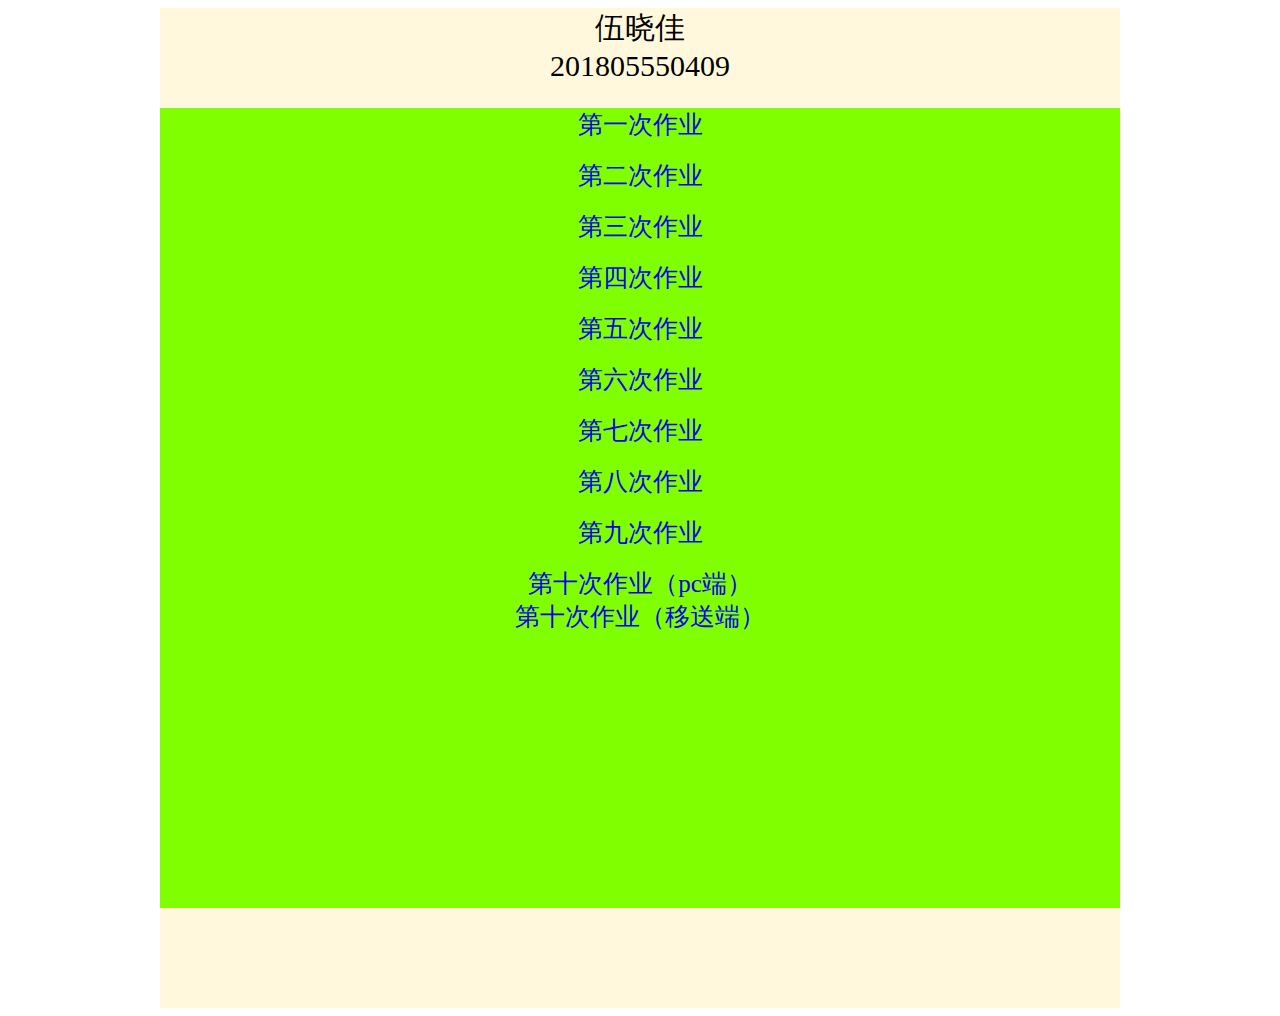
<file: index.html>
<!DOCTYPE html>
<html>

	<head>
		<meta charset="utf-8" />
		<title></title>
		<style>
			.tou {
				width: 960px;
				height: 1000px;
				margin: 0 auto;
				background-color: cornsilk;
			}
			
			.row1 {
				width: 960px;
				height: 100px;
				text-align: center;
				background-color: cornsilk;
				font-size: 30px;
			}
			
			.row2 {
				width: 960px;
				height: 800px;
				background-color: chartreuse;
				text-align: center;
			}
			a{
				text-decoration: none;
				font-size: 25px;
			}
		</style>
	</head>

	<body>
		<div class="tou">
			<div class="row1">伍晓佳<br /> 201805550409</div>
			<div class="row2">
				<a href="201805550409 伍晓佳 第一次作业/index.html" target="_blank">第一次作业</a>
				<br /><br />
				<a href="201805550409 伍晓佳 第二次作业/201805550409 伍晓佳 第二次作业.html" target="_blank">第二次作业</a>
				<br /><br />
				<a href="201805550409 伍晓佳 第三次作业/index.html" target="_blank">第三次作业</a>
				<br /><br />
				<a href="201805550409  伍晓佳  第四次作业/201805550409  伍晓佳  第四次作业/201805550409  伍晓佳  第四次作业/index.html" target="_blank">第四次作业</a>
				<br />
				<br />
				<a href="201805550409 伍晓佳 第五次作业/index.html" target="_blank">第五次作业</a>
				<br />
				<br />
				<a href="伍晓佳  201805550409 第六次作业/index.html" target="_blank">第六次作业</a>
				<br />
				<br />
				<a href="第七次作业/index.html" target="_blank">第七次作业</a>
				<br />
				<br />
				<a href="第八次作业/index.html" target="_blank">第八次作业</a>
				<br />
				<br />
				<a href="第九次作业/index.html" target="_blank">第九次作业</a>
				<br />
				<br />
				<a href="第十次作业1/index.html" target="_blank">第十次作业（pc端）</a>
				<br />
				<a href="第十次作业2/index.html" target="_blank">第十次作业（移送端）</a>
			</div>
		</div>
	</body>

</htm
</file>
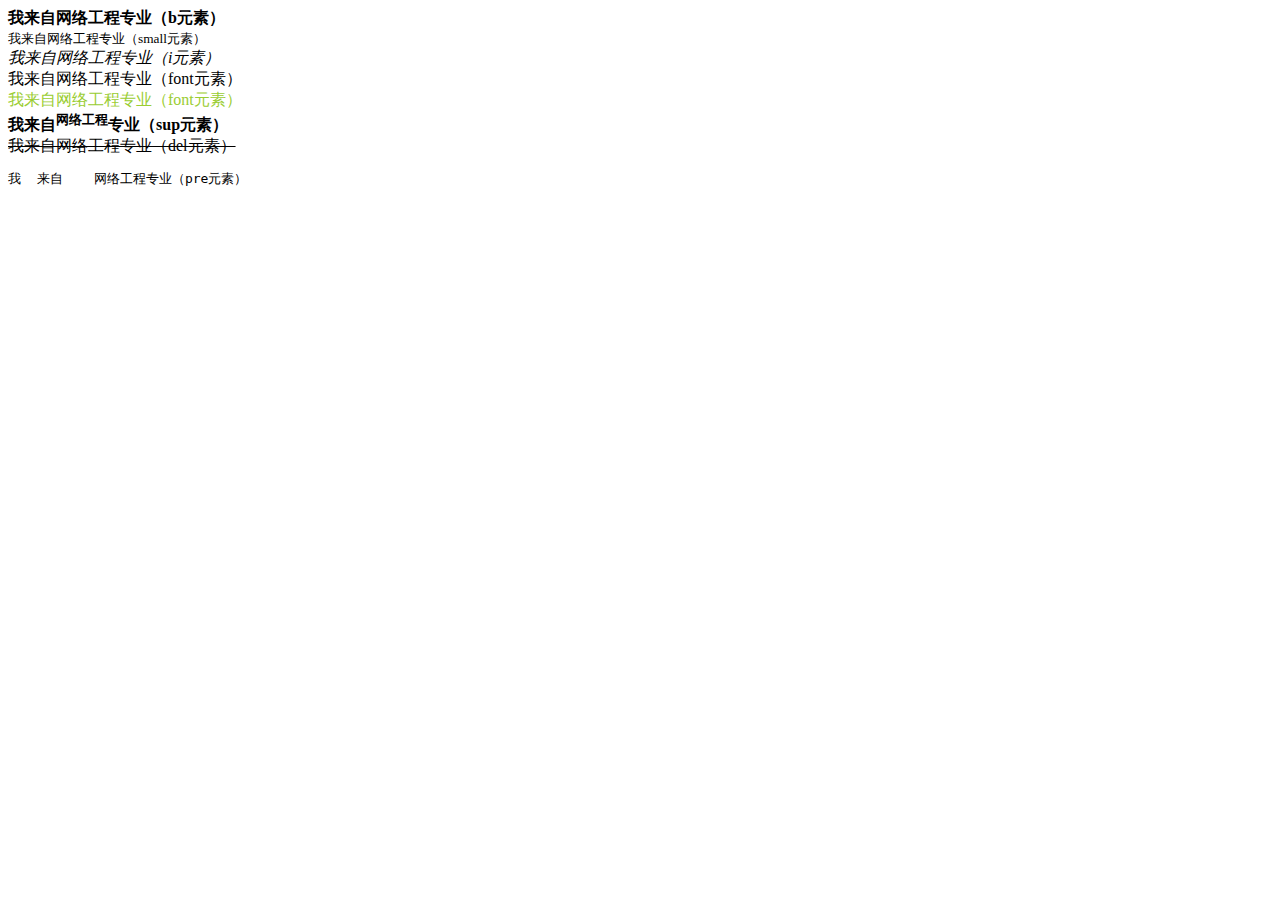
<file: 201805550409 伍晓佳 第一次作业/index.html>
<!DOCTYPE html>
<html>
	<head>
		<meta charset="utf-8" />
		<title></title>
	</head>
	<body>
		<b>我来自网络工程专业（b元素）</b>
		</br>
		<small>我来自网络工程专业（small元素）</small>
	</br>
	<i>我来自网络工程专业（i元素）</i>
</br>
    <font face="宋体">我来自网络工程专业（font元素）</font>
   </br>
   <font color="yellowgreen">我来自网络工程专业（font元素）</font>
   </br>
   <b>我来自<sup>网络工程</sup>专业（sup元素）</b>
   </br>
   <del>我来自网络工程专业（del元素）</del>
   </br>
   <pre>我  来自    网络工程专业（pre元素）</pre>
	</body>
</html>
</file>
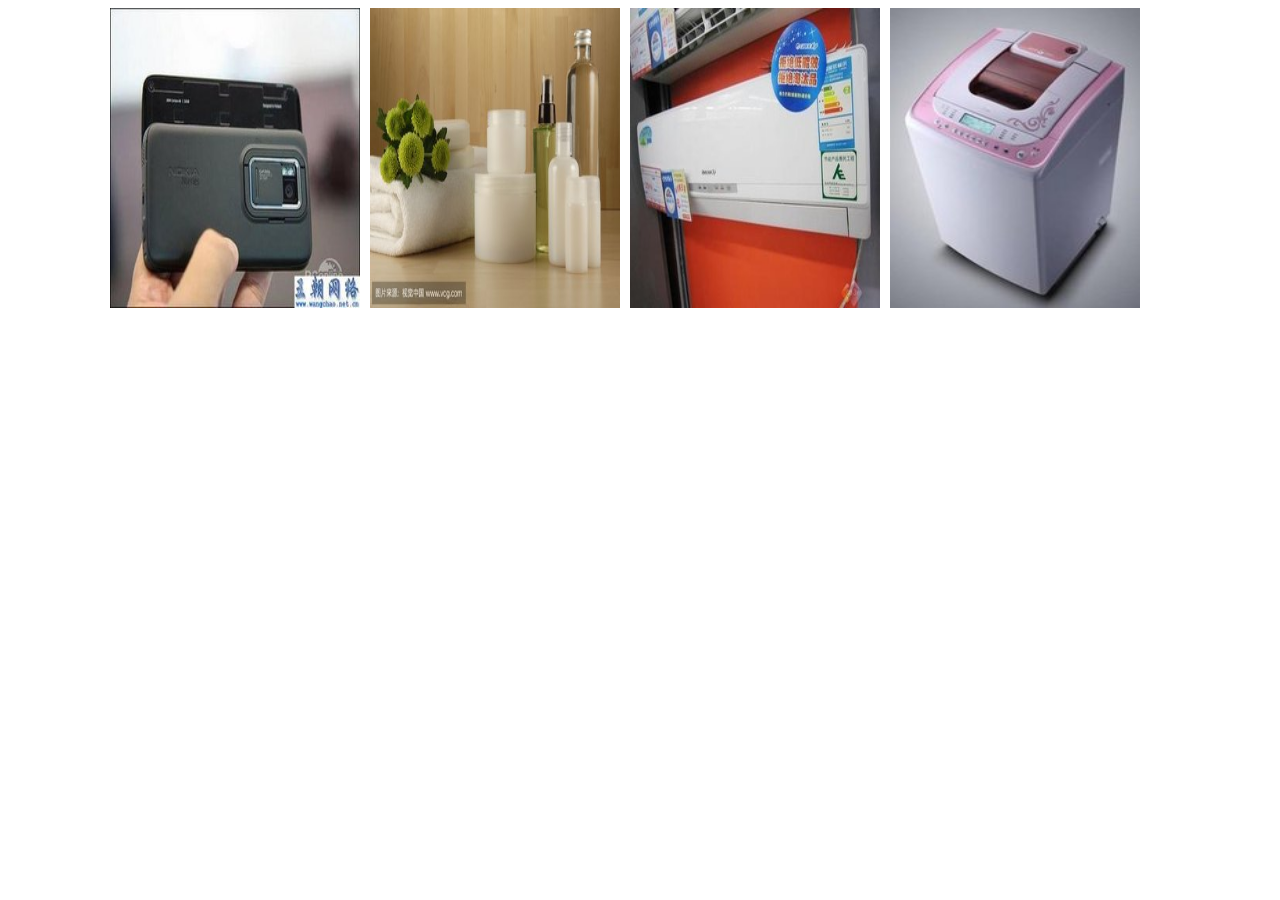
<file: 伍晓佳  201805550409 第六次作业/index.html>
<!DOCTYPE html>
<html>

	<head>
		<meta charset="utf-8" />
		<title></title>
		<style>
			.tou {
				width: 1060px;
				background-color: /*mediumspringgreen*/;
				display: flex;
				flex-direction: row;
				flex-wrap: wrap;
				margin: 0 auto;
			}
			
			.row1 {
				width: 250px;
				height: 300px;
				/*border: 1px solid black;*/
				margin-right: 10px;
			}
			
			.row1 img {
				width: 250px;
				height: 300px;
			}
			
			.row2 {
				width: 250px;
				height: 300px;
			}
			
			.row2 img {
				width: 250px;
				height: 300px;
			}
			
			@media only screen and (min-width: 960px) and (max-width: 100000px) {
				.tou {
					flex-wrap: nowrap;
				}
			}
			
			@media only screen and (min-width: 768px) and (max-width: 960px) {
				.row1,
				.row2 {
					flex-basis: 25%;
				}
			}
			
			@media only screen and (min-width: 600px) and (max-width: 768px) {
				.row1,
				.row2 {
					flex-basis: 33%;
				}
			}
			
			@media only screen and (min-width: 1px) and (max-width: 600px) {
				.row1,
				.row2 {
					flex-basis: 90%;
				}
			}
		</style>
	</head>

	<body>
		<div class="tou">
			<div class="row1">
				<img src="img/t0106b9a55b9f97036e.jpg" />
			</div>
			<div class="row1">
				<img src="img/t0117d180a52f66bd5f.jpg" />
			</div>
			<div class="row1">
				<img src="img/t01681831d179e64c22.jpg" />
			</div>
			<div class="row2">
				<img src="img/t01a6cca6324e23e50b.jpg" />
			</div>
		</div>
	</body>

</html>
</file>
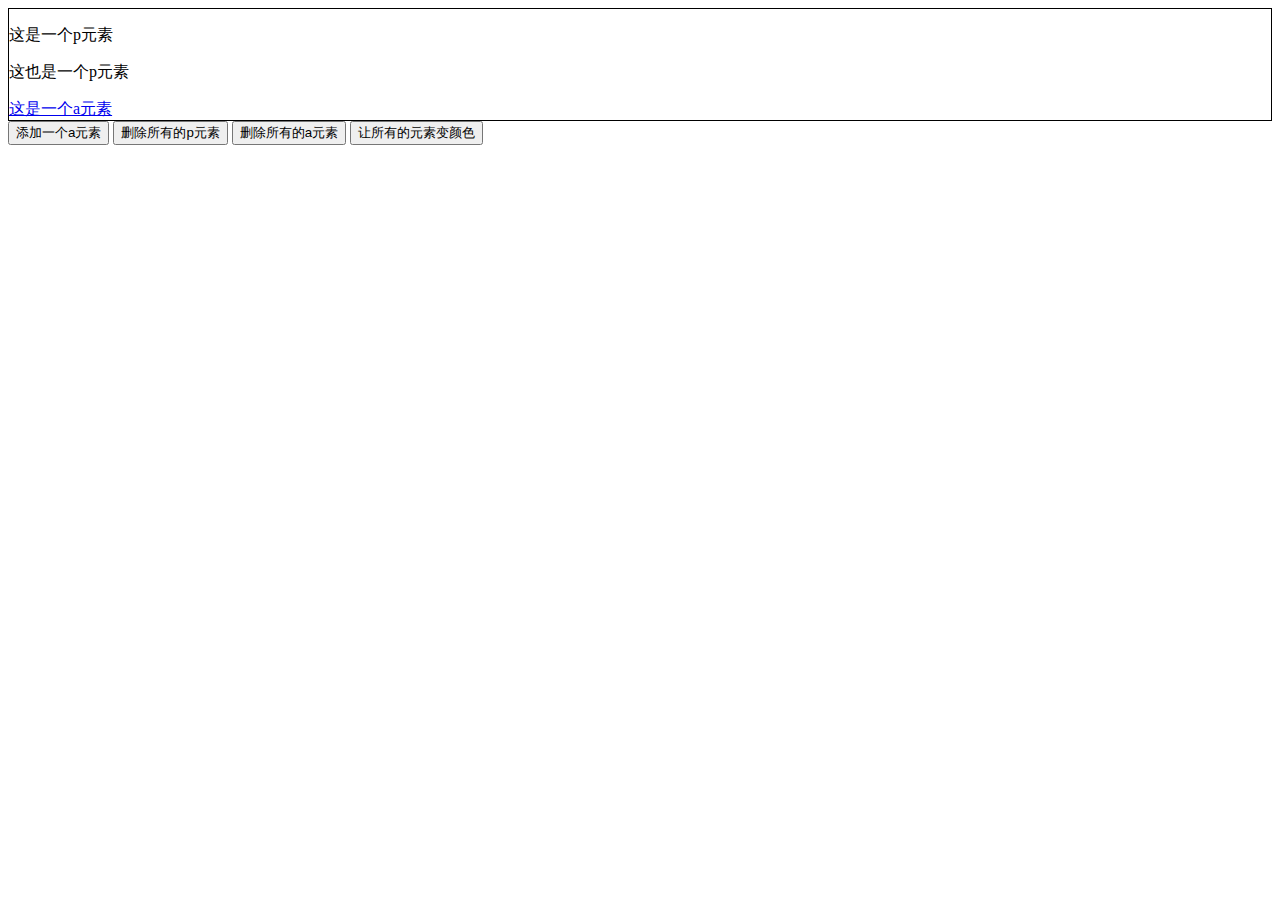
<file: 第七次作业/index.html>
<!DOCTYPE html>
<html>

	<head>
		<meta charset="utf-8" />
		<title></title>
		<script>
			function createA() {
				var div = document.getElementById("div1");
				var x = document.createElement("a");
				div.appendChild(x);
				x.innerHTML = "<br />" + "这是新的a元素";
				x.setAttribute("href", "a");
				x.style.color = "yellow";
				x.style.backgroundColor = "red";
			}

			function deleteP() {
				var div = document.getElementById("div1");
				var y = div.childNodes;
				for(i = 0; i < y.length; i++) {
					if(y[i].tagName == "P")
						div.removeChild(y[i]);
				}
			}

			function deleteA() {
				var div = document.getElementById("div1");
				var z = div.childNodes;
				var loop = z.length;
				for(i = loop - 1; i >= 0; i--) {
					if(z[i].tagName == "A")
						div.removeChild(z[i]);
				}
			}

			function changeAllColor(){
						document.getElementById("div1").style.backgroundColor = "red";
					

				
			}
		</script>
	</head>

	<body>
		<div id="div1" style="border: 1px solid black;">
			<p id="p1">这是一个p元素</p>
			<p id="p2">这也是一个p元素</p>
			<a href="#">这是一个a元素</a>
		</div>
		<button onclick="createA()">添加一个a元素</button>
		<button onclick="deleteP()">删除所有的p元素</button>
		<button onclick="deleteA()">删除所有的a元素</button>
		<button onclick="changeAllColor()">让所有的元素变颜色</button>
	</body>

</html>
</file>
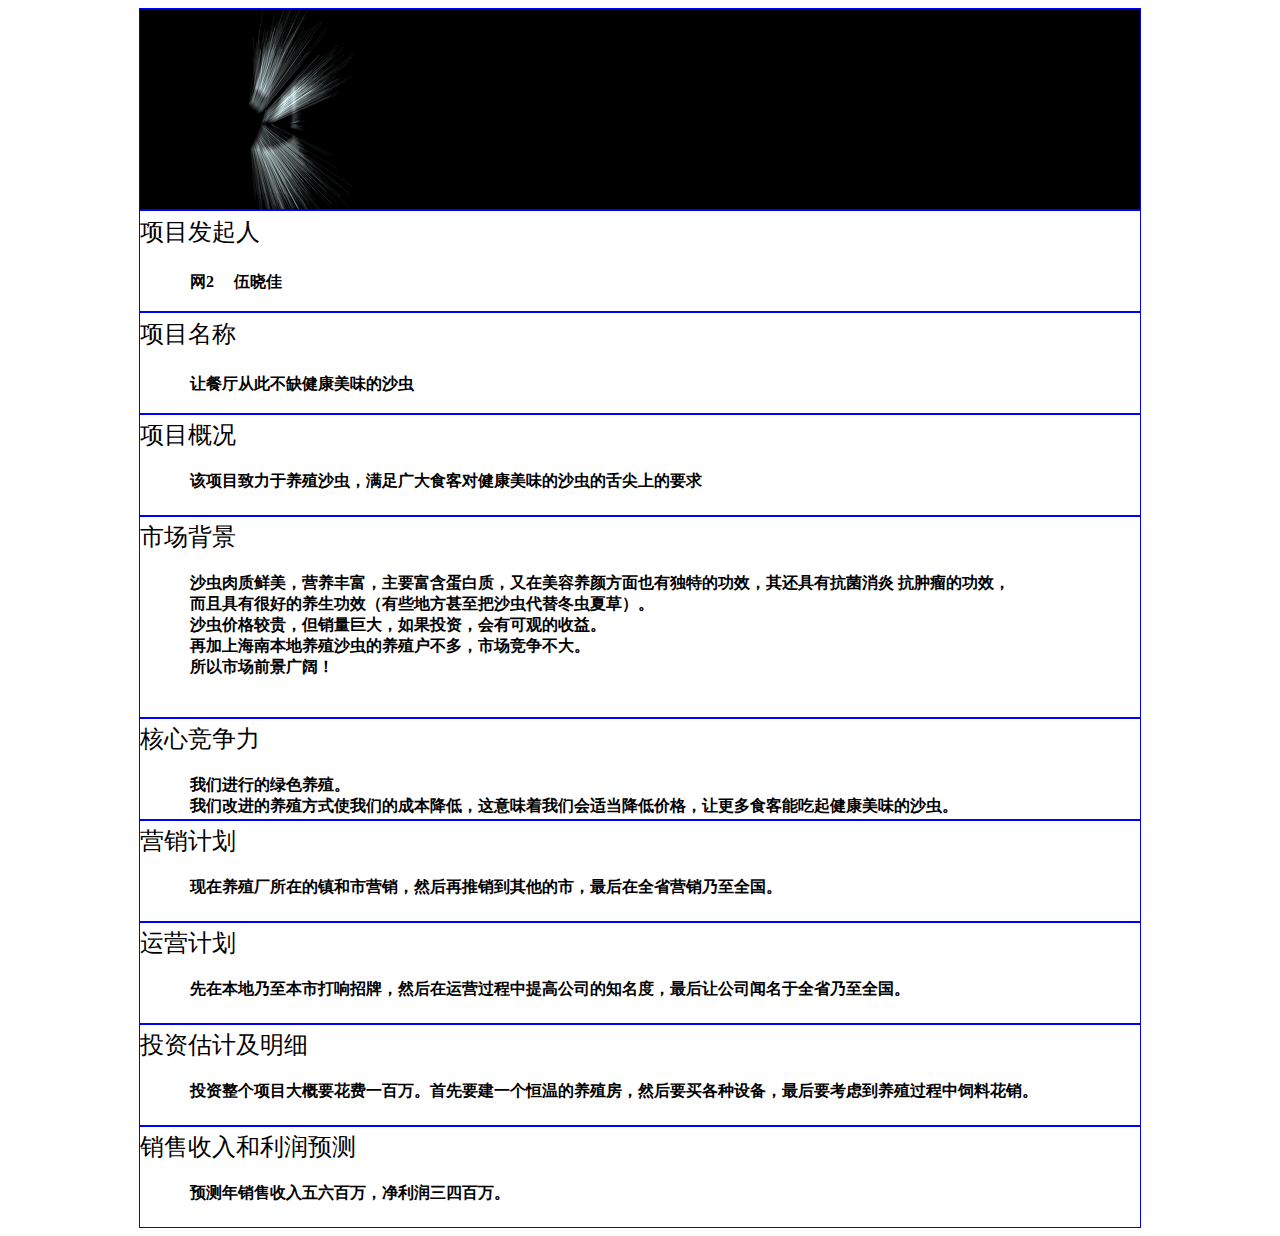
<file: 第九次作业/index.html>
<!doctype html>
<html>

	<head>
		<meta charset="utf-8">
		<title></title>

		<style>
			#div1 {
				background: black;
				overflow: hidden;
				width: 1000px;
				height: 200px;
				margin: 0 auto;
				border: 1px solid blue;
			}
			
			#div2 {
				width: 1000px;
				height: 100px;
				border: 1px solid blue;
				margin: 0 auto;
			}
			
			#p1 {
				position: relative;
				bottom: 40px;
				font-size: 24px;
			}
			
			#b1 {
				position: relative;
				bottom: 40px;
				left: 50px;
			}
			
			#p2 {
				position: relative;
				bottom: 20px;
				font-size: 24px;
			}
			
			#b2 {
				position: relative;
				bottom: 24px;
				left: 50px;
			}
			
			#div3 {
				width: 1000px;
				height: 200px;
				border: 1px solid blue;
				margin: 0 auto;
			}
		</style>
	</head>

	<body>
		<div id="div1">
			<canvas id="canvas"></canvas>

			<script>
				var txt = "沙虫养殖有限公司";
				var txtH = 70;
				var font = "sans-serif";
				var bg = "#000";
				var rayColor1 = "#e0f7fa";
				var rayColor2 = "#18ffff";
				var fade = 1000;

				var canvas = document.getElementById("canvas");
				var ctx = canvas.getContext("2d");
				var cw = canvas.width = window.innerWidth;
				var ch = canvas.height = window.innerHeight;

				var w2 = cw / 2;
				var h2 = ch / 2;
				var pi = Math.PI;
				var pi2 = pi * .5;

				var txtCanvas = document.createElement("canvas");
				var txtCtx = txtCanvas.getContext("2d");
				txtCtx.font = txtH + "px " + font;
				txtCtx.textBaseline = "middle";
				var txtW = Math.floor(txtCtx.measureText(txt).width);
				txtCanvas.width = txtW;
				txtCanvas.height = txtH * 1.5;

				var gradient = ctx.createRadialGradient(w2, h2, 0, w2, h2, txtW);
				gradient.addColorStop(0, rayColor2);
				gradient.addColorStop(1, rayColor1);
				ctx.strokeStyle = gradient;

				txtCtx.fillStyle = gradient;
				txtCtx.font = txtH + "px " + font;
				txtCtx.textBaseline = "middle";
				txtCtx.fillText(txt, 0, txtH * .5);

				//dirty adjust for descends
				txtH *= 1.5;

				var bufferCanvas = document.createElement("canvas");
				bufferCanvas.width = txtW;
				bufferCanvas.height = txtH;
				var buffer = bufferCanvas.getContext("2d");

				//text start position
				var sx = (cw - txtW) * 0.15
				var sy = (ch - txtH) * 0.1

				////generate data
				var rays = [];
				var txtData = txtCtx.getImageData(0, 0, txtW, txtH);
				for(var i = 0; i < txtData.data.length; i += 4) {
					var ii = i / 4;
					var row = Math.floor(ii / txtW)
					var col = ii % txtW
					var alpha = txtData.data[i + 3]
					if(alpha !== 0) {
						var c = "rgba("
						c += [txtData.data[i], txtData.data[i + 1], txtData.data[i + 2], alpha / 255]
						c += ")";
						rays.push(new Ray(Math.floor(ii / txtW), ii % txtW, c));
					}
				}

				var current = 1;
				//start animation
				tick();

				function tick() {
					ctx.clearRect(0, 0, cw, ch)
					ctx.drawImage(bufferCanvas, 0, 0, current, txtH, sx, sy, current, txtH)
					ctx.save()
					ctx.globalAlpha = .07;
					ctx.globalCompositeOperation = "lighter";
					if(drawRays(current)) {
						current++;
						current = Math.min(current, txtW)
						window.requestAnimationFrame(tick)
					} else {
						fadeOut()
					}
					ctx.restore()
				}

				function fadeOut() {
					ctx.clearRect(0, 0, cw, ch)
					ctx.globalAlpha *= .95;
					ctx.drawImage(bufferCanvas, 0, 0, current, txtH, sx, sy, current, txtH)
					if(ctx.globalAlpha > .01) {
						window.requestAnimationFrame(fadeOut)
					} else {
						window.setTimeout(restart, 500)
					}
				}

				function restart() {
					for(var i = 0; i < rays.length; i++) {
						rays[i].reset()
					}
					ctx.globalAlpha = 1
					buffer.clearRect(0, 0, txtW, txtH)
					current = 1;
					tick();
				}

				function drawRays(c) {
					var count = 0;
					ctx.beginPath()
					for(var i = 0; i < rays.length; i++) {
						var ray = rays[i];
						if(ray.col < c) {
							count += ray.draw()
						}
					}
					ctx.stroke()
					return count !== rays.length;
				}

				function filterRays(r) {
					return Boolean(r);
				}

				function Ray(row, col, f) {
					this.col = col;
					this.row = row;

					var xp = sx + col;
					var yp = sy + row;
					var fill = f;

					var ath = (txtH / 1.5)

					var a = pi2 * (this.row - ath * .5) / ath;
					if(a === 0) {
						a = (Math.random() - .5) * pi2;
					}
					var da = .02 * Math.sign(a);
					da += (Math.random() - .5) * .005;
					var l = 0;
					var dl = Math.random() * 2 + 2;

					var buffered = false;
					this.reset = function() {
						a = pi2 * (this.row - ath * .5) / ath;
						if(a === 0) {
							a = -pi2 * .5;
						}
						l = 0;
						buffered = false
					}
					this.draw = function() {
						if(l < 0) {
							if(!buffered) {
								buffer.fillStyle = fill;
								buffer.fillRect(this.col, this.row, 1, 1);
								buffered = true
							}
							return 1;
						} else {
							ctx.moveTo(xp, yp)
							ctx.lineTo(xp + Math.cos(a) * l, yp + Math.sin(a) * l);
							a += da;
							l += Math.cos(a) * dl;
							return 0;
						}
					}
				}
			</script>
		</div>
				<div id="div2">
			，
			<p id="p1">项目发起人</p>
			<b id="b1">网2 &nbsp;&nbsp;&nbsp;&nbsp;伍晓佳</b>
		</div>
		<div id="div2">
			，
			<p id="p1">项目名称</p>
			<b id="b1">让餐厅从此不缺健康美味的沙虫</b>
		</div>
		<div id="div2">
			<p id="p2">项目概况</p>
			<b id="b2">该项目致力于养殖沙虫，满足广大食客对健康美味的沙虫的舌尖上的要求</b>
		</div>
		<div id="div3">
			<p id="p2">市场背景</p>
			<b id="b2">沙虫肉质鲜美，营养丰富，主要富含蛋白质，又在美容养颜方面也有独特的功效，其还具有抗菌消炎
			抗肿瘤的功效，<br/>而且具有很好的养生功效（有些地方甚至把沙虫代替冬虫夏草）。<br/>
			沙虫价格较贵，但销量巨大，如果投资，会有可观的收益。<br/>再加上海南本地养殖沙虫的养殖户不多，市场竞争不大。<br/>
			所以市场前景广阔！</b>
		</div>
		<div id="div2">
			<p id="p2">核心竞争力</p>
			<b id="b2">我们进行的绿色养殖。<br/>我们改进的养殖方式使我们的成本降低，这意味着我们会适当降低价格，让更多食客能吃起健康美味的沙虫。</b>
		</div>
		<div id="div2">
			<p id="p2">营销计划</p>
			<b id="b2">现在养殖厂所在的镇和市营销，然后再推销到其他的市，最后在全省营销乃至全国。</b>
		</div>
		<div id="div2">
			<p id="p2">运营计划</p>
			<b id="b2">先在本地乃至本市打响招牌，然后在运营过程中提高公司的知名度，最后让公司闻名于全省乃至全国。</b>
		</div>
				<div id="div2">
			<p id="p2">投资估计及明细</p>
			<b id="b2">投资整个项目大概要花费一百万。首先要建一个恒温的养殖房，然后要买各种设备，最后要考虑到养殖过程中饲料花销。</b>
		</div>		<div id="div2">
			<p id="p2">销售收入和利润预测</p>
			<b id="b2">预测年销售收入五六百万，净利润三四百万。</b>
		</div>
	</body>

</html>
</file>
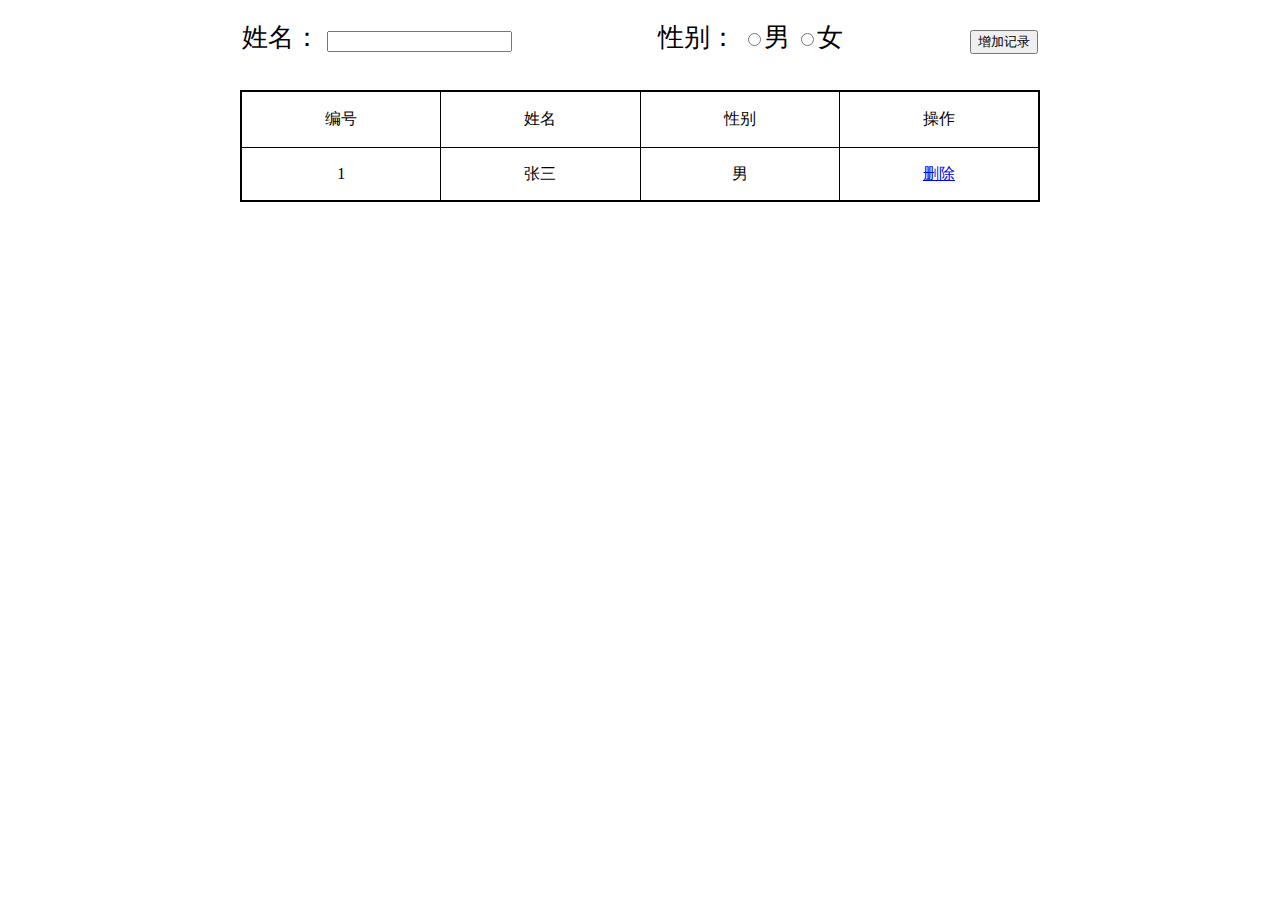
<file: 第八次作业/index.html>
<!DOCTYPE html>
<html>

	<head>
		<meta charset="utf-8" />
		<title></title>
		<style>
			#box {
				width: 800px;
				height: 600px;
				margin: 0 auto;
			}
			
			#box1 {
				width: 800px;
				height: 70px;
				font-size: 26px;
				color: #000000;
				text-align: center;
				margin-top: 20px;
			}
			
			table {
				border-collapse: collapse;
				border: 2px solid #000000;
			}
			
			td {
				width: 240px;
				height: 50px;
				border-collapse: collapse;
				border: 1px solid #000000;
				text-align: center;
			}
			
			.color {
				color: fuchsia;
			}
			
			#input {
				margin-left: 120px;
			}
			
			#name {
				margin-right: 140px;
			}
		</style>
	</head>

	<body>
		<script>
			function capture(data) {
				var fa = data.parentNode.parentNode;
				fa.parentNode.removeChild(fa);
			}

			function changecolor1(ss) {
				ss.style.color = "red";
			}

			function changecolor2(ss) {
				ss.style.color = "black";
			}
			window.onload = function() {
				var input_botton = document.getElementById("input");
				var count = 1;
				input_botton.onclick = function() {
					count++;
					var name = document.getElementById("name").value;
					var sexs = document.getElementsByName("radio");
					var table = document.getElementById("table");
					var sex;
					for(var i = 0; i <= 1; i++) {
						if(sexs[i].checked == true) {
							if(sexs[i].value == 1)
								sex = "男";
							else sex = "女";
							break;
						}
					}
					var x = document.createElement("tr");
					x.innerHTML = "<td>" + count + "</td>" + "<td id='zz" + count + "' onmouseover='changecolor1(this)' onmouseout='changecolor2(this)'>" + name + "</td>" + "<td>" + sex + "</td>" +
						"<td><a id='XX" + count + "' href='#' onclick='capture(this);'>删除</a></td>";
					table.appendChild(x);
				}

			}
		</script>
		<div id="box">
			<div id="box1">
				<span> 姓名：</span>
				<input type="text" id="name" />
				<span> 性别：</span>
				<input name="radio" type="radio" value="1" />男
				<input name="radio" type="radio" value="0" />女
				<button id="input">增加记录</button>
			</div>
			<table id="table">
				<tr>
					<td>编号</td>
					<td>姓名</td>
					<td>性别</td>
					<td>
						<p>操作</p>
					</td>
				</tr>
				<tr id="tr">
					<td>1</td>
					<td>张三</td>
					<td>男</td>
					<td>
						<a href="#" target="_blank">删除</a>
					</td>
				</tr>
			</table>
		</div>
	</body>

</html>
</file>
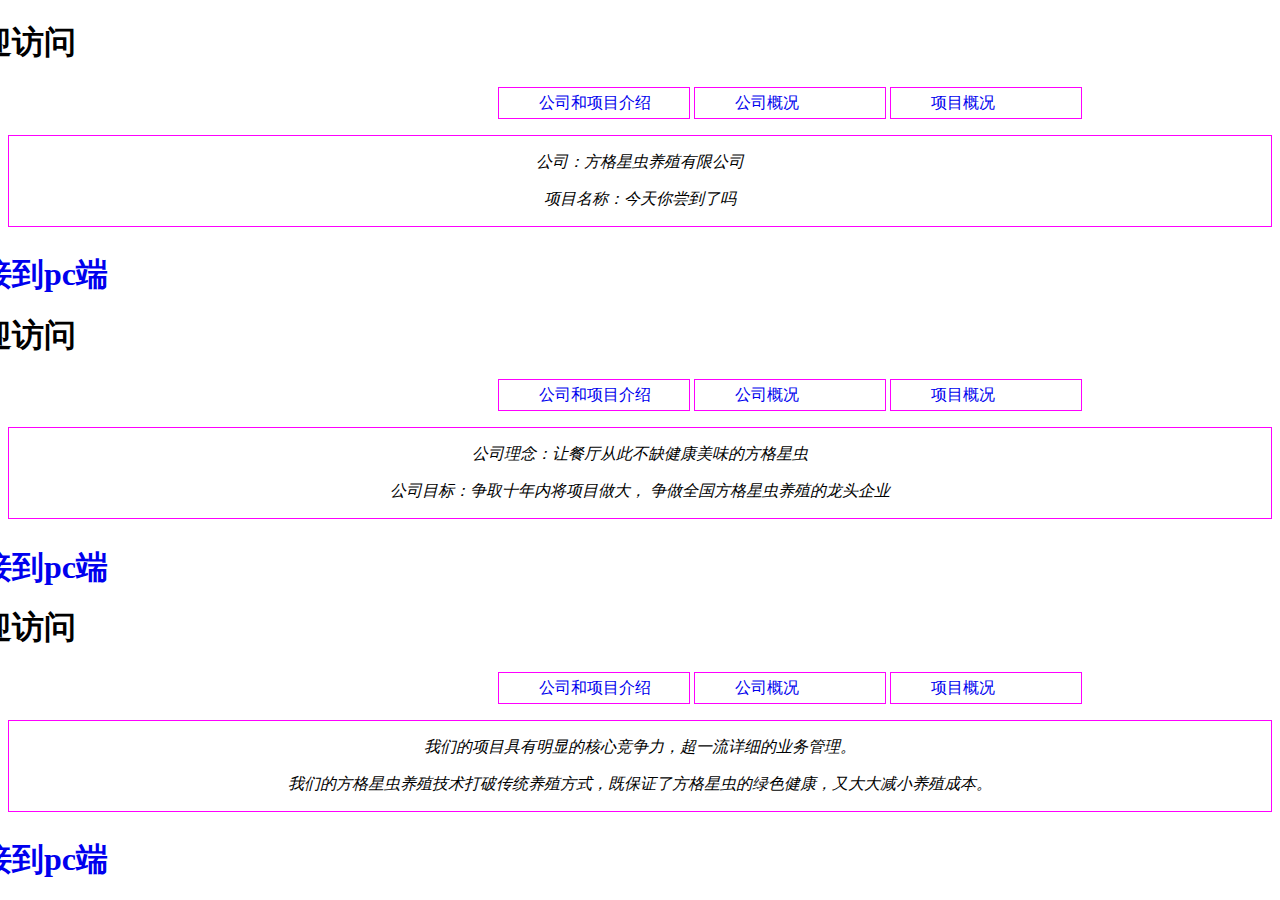
<file: 第十次作业2/index.html>
<!DOCTYPE html>
<html>

	<head>
		<meta charset="utf-8">
		<style>
			p {
				font-style: italic;
				size: 40px;
				font-weight: 500;
			}
			
			ol {
				height: 40px;
				display: inline-block;
				border: 1px solid magenta;
				width: 150px;
				height: 30px;
				margin: 0 auto;
				position: relative;
				left: 450px;
			}
			
			a {
				text-align: center;
				margin: 0 auto;
				position: relative;
				top: 5px;
				text-decoration: none;
			}
		</style>
		<meta name="viewport" content="width=device-width, initial-scale=1">
		<link rel="stylesheet" href="https://apps.bdimg.com/libs/jquerymobile/1.4.5/jquery.mobile-1.4.5.min.css">
		<script src="https://apps.bdimg.com/libs/jquery/1.10.2/jquery.min.js"></script>
		<script src="https://apps.bdimg.com/libs/jquerymobile/1.4.5/jquery.mobile-1.4.5.min.js"></script>
	</head>

	<body>

		<div data-role="page" id="pageone">
			<div data-role="header">
				<h1 style="position: relative; right: 60px;">欢迎访问</h1>
			</div>

			<div data-role="main" class="ui-content">
				<div style=" margin: 0; padding: 0;">
					<ul>
						<ol>
							<a href="#" data-transition="slidefade">公司和项目介绍</a>
						</ol>
						<ol>
							<a href="#pagetwo" data-transition="flip">公司概况</a>
						</ol>
						<ol>
							<a href=" #page3" data-transition="slideup">项目概况</a>
						</ol>
					</ul>
				</div>
				<div style="border: 1px solid magenta; margin: 0 auto; text-align: center;">
					<p>公司：方格星虫养殖有限公司</p>
					<p>项目名称：今天你尝到了吗</p>
				</div>
			</div>

			<div data-role="footer">
				<h1><a href="https://wxdls.github.io/wxdls/%E7%AC%AC%E5%8D%81%E6%AC%A1%E4%BD%9C%E4%B8%9A1/index.html" target="_blank" style="position: relative; right: 60px;"> 连接到pc端 </a> </h1>
			</div>
		</div>

		<div data-role="page" id="pagetwo">
			<div data-role="header">
				<h1 style="position: relative; right: 60px;">欢迎访问</h1>
			</div>
			<div data-role="main" class="ui-content">
				<div style=" margin: 0; padding: 0;">
					<ul>
						<ol>
							<a href=" #pageone" data-transition="slidefade">公司和项目介绍</a>
						</ol>
						<ol>
							<a href="#" data-transition="flip">公司概况</a>
						</ol>
						<ol>
							<a href=" #page3" data-transition="slideup">项目概况</a>
						</ol>
					</ul>
				</div>
				<div style="border: 1px solid magenta; margin: 0 auto; text-align: center;">
					<p>公司理念：让餐厅从此不缺健康美味的方格星虫</p>
					<p>公司目标：争取十年内将项目做大， 争做全国方格星虫养殖的龙头企业</p>
				</div>
			</div>
			<div data-role="footer">
				<h1><a href="https://wxdls.github.io/wxdls/%E7%AC%AC%E5%8D%81%E6%AC%A1%E4%BD%9C%E4%B8%9A1/index.html" target="_blank" style="position: relative; right: 60px;"> 连接到pc端 </a> </h1>

			</div>
		</div>
		<div data-role="page" id="page3">
			<div data-role="header">
				<h1 style="position: relative; right: 60px;">欢迎访问</h1>
			</div>

			<div data-role="main" class="ui-content">
				<div style=" margin: 0; padding: 0;">
					<ul>
						<ol>
							<a href=" #pageone" data-transition="slidefade">公司和项目介绍</a>
						</ol>
						<ol>
							<a href=" #pagetwo" data-transition="flip">公司概况</a>
						</ol>
						<ol>
							<a href="#" data-transition="slideup">项目概况</a>
						</ol>
					</ul>
				</div>
				<div style="border: 1px solid magenta; margin: 0 auto; text-align: center;">
					<p>我们的项目具有明显的核心竞争力，超一流详细的业务管理。</p>
					<p>我们的方格星虫养殖技术打破传统养殖方式，既保证了方格星虫的绿色健康，又大大减小养殖成本。</p>
				</div>

			</div>

			<div data-role="footer">
				<h1><a href="https://wxdls.github.io/wxdls/%E7%AC%AC%E5%8D%81%E6%AC%A1%E4%BD%9C%E4%B8%9A1/index.html" target="_blank" style="position: relative; right: 60px;"> 连接到pc端 </a> </h1>

			</div>
		</div>
	</body>

</html>
</file>
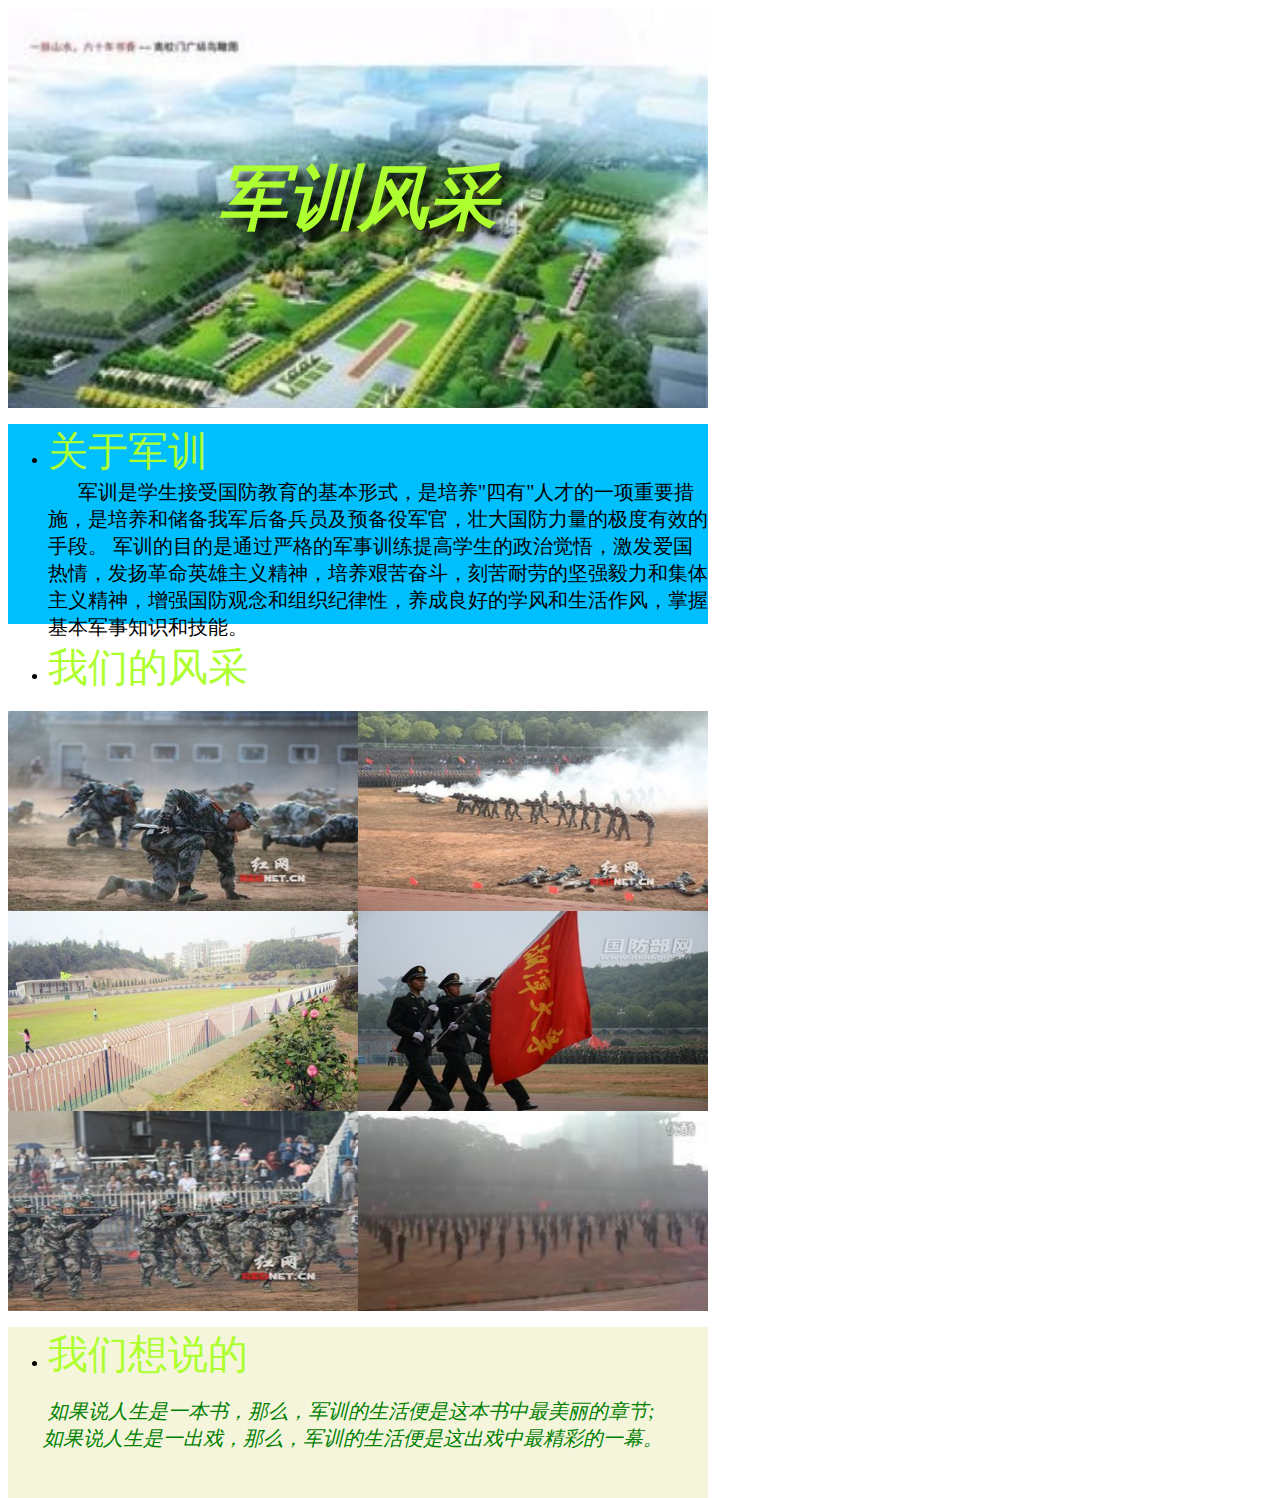
<file: 201805550409  伍晓佳  第四次作业/201805550409  伍晓佳  第四次作业/201805550409  伍晓佳  第四次作业/index.html>
<!DOCTYPE html>
<html>
	<head>
		<meta charset="utf-8" />
		<title></title>
		<style>
		 div.tu1{
		 	background-image: url(img/tu1.jpg);
		 	width: 700px;
		 	height: 400px;
		 	background-repeat:no-repeat;
		 	background-color: red;
		 	background-size: 100%;
		 }
		 b{
		 	font-size: 70px;
		 	color: greenyellow;
		 	font-style: italic;
		 	text-align:right;
		 	text-shadow: 7px 8px 9px black;
		 }
		 .zi{
		 	width: 700px;
		 	height: 200px;
		 	background-color:deepskyblue;
		 	margin: 0px;
		 }
		 p{
		 	font-size: 40px;
		 	color: greenyellow;
		 	 margin: 0px;
		 }
		 b1{
		 	font-size: 20px;
		 	color: #000000;
		 }
		 .TU{
		 	width: 700px;
		 	height: 600px;
		 	background-color: blue;
		 
		 }
		 .tu{
		 	width: 350px;
		 	height: 200px;
		 	float: left;
		 }
		 .zui{
		 	width: 700px;
		 	height: 100px;
		 	background-color: beige;
		 }
		 b2{
		 	font-size:20px;
		 	font-style: italic;
		 	color: green;
		 }
		 
		</style>
	</head>
	<body>
		<div class="tu1" >
			<br />
			<br />
			<br />
			<br />
			<br />
			<br />
			<br />
			<br />
		<b>&nbsp;&nbsp;&nbsp;&nbsp;&nbsp;&nbsp;&nbsp;&nbsp;&nbsp;&nbsp;&nbsp; 军训风采</b>
		</div>
		<div class="zi">
			<ul>
				<li><p> 关于军训</p></li>
				<b1>
    &nbsp;&nbsp;&nbsp;&nbsp;&nbsp; 军训是学生接受国防教育的基本形式，是培养"四有"人才的一项重要措施，是培养和储备我军后备兵员及预备役军官，壮大国防力量的极度有效的手段。
军训的目的是通过严格的军事训练提高学生的政治觉悟，激发爱国热情，发扬革命英雄主义精神，培养艰苦奋斗，刻苦耐劳的坚强毅力和集体主义精神，增强国防观念和组织纪律性，养成良好的学风和生活作风，掌握基本军事知识和技能。
				</b1>
			</ul>
		</div>
		<ul>
			<li><p>我们的风采</p></li>
		</ul>
		<div class="TU" >
			<div class="tu" ><img src="img/t01045cdf9740ae9123.jpg" width="100%" height="200px"/> </div><div class="tu"><img src="img/t01056767cc14696add.jpg"  width="100%" height="200px"/> </div>
			<br />
			<div class="tu"><img src="img/t011687f4a3e2cc45ec.jpg"  width="100%" height="200px"/> </div><div class="tu"><img src="img/t014a5ce61b848d4b5b.jpg"  width="100%" height="200px"/> </div>
			<br />
			<div class="tu"><img src="img/t0154f9d8681bc08104.jpg"  width="100%" height="200px"/> </div><div class="tu"><img src="img/t01bdb1006bb21bc9e9.jpg"  width="100%" height="200px"/> </div>
		</div>
		<audio autoplay="autoplay" loop="loop">
			<source src="img/中央乐团合唱团 - 歌唱祖国(bq).mp3"></source>
		</audio>
		<div class="zui">
			<ul>
				<li><p>我们想说的</p></li>
			</ul>
			<div class="zui">
				<b2>&nbsp;&nbsp;&nbsp;&nbsp;&nbsp;&nbsp;&nbsp; 如果说人生是一本书，那么，军训的生活便是这本书中最美丽的章节;
					<br />
					&nbsp;&nbsp;&nbsp;&nbsp;&nbsp;&nbsp;&nbsp;如果说人生是一出戏，那么，军训的生活便是这出戏中最精彩的一幕。</b2>
		</div>
		
	</body>
</html>
</file>
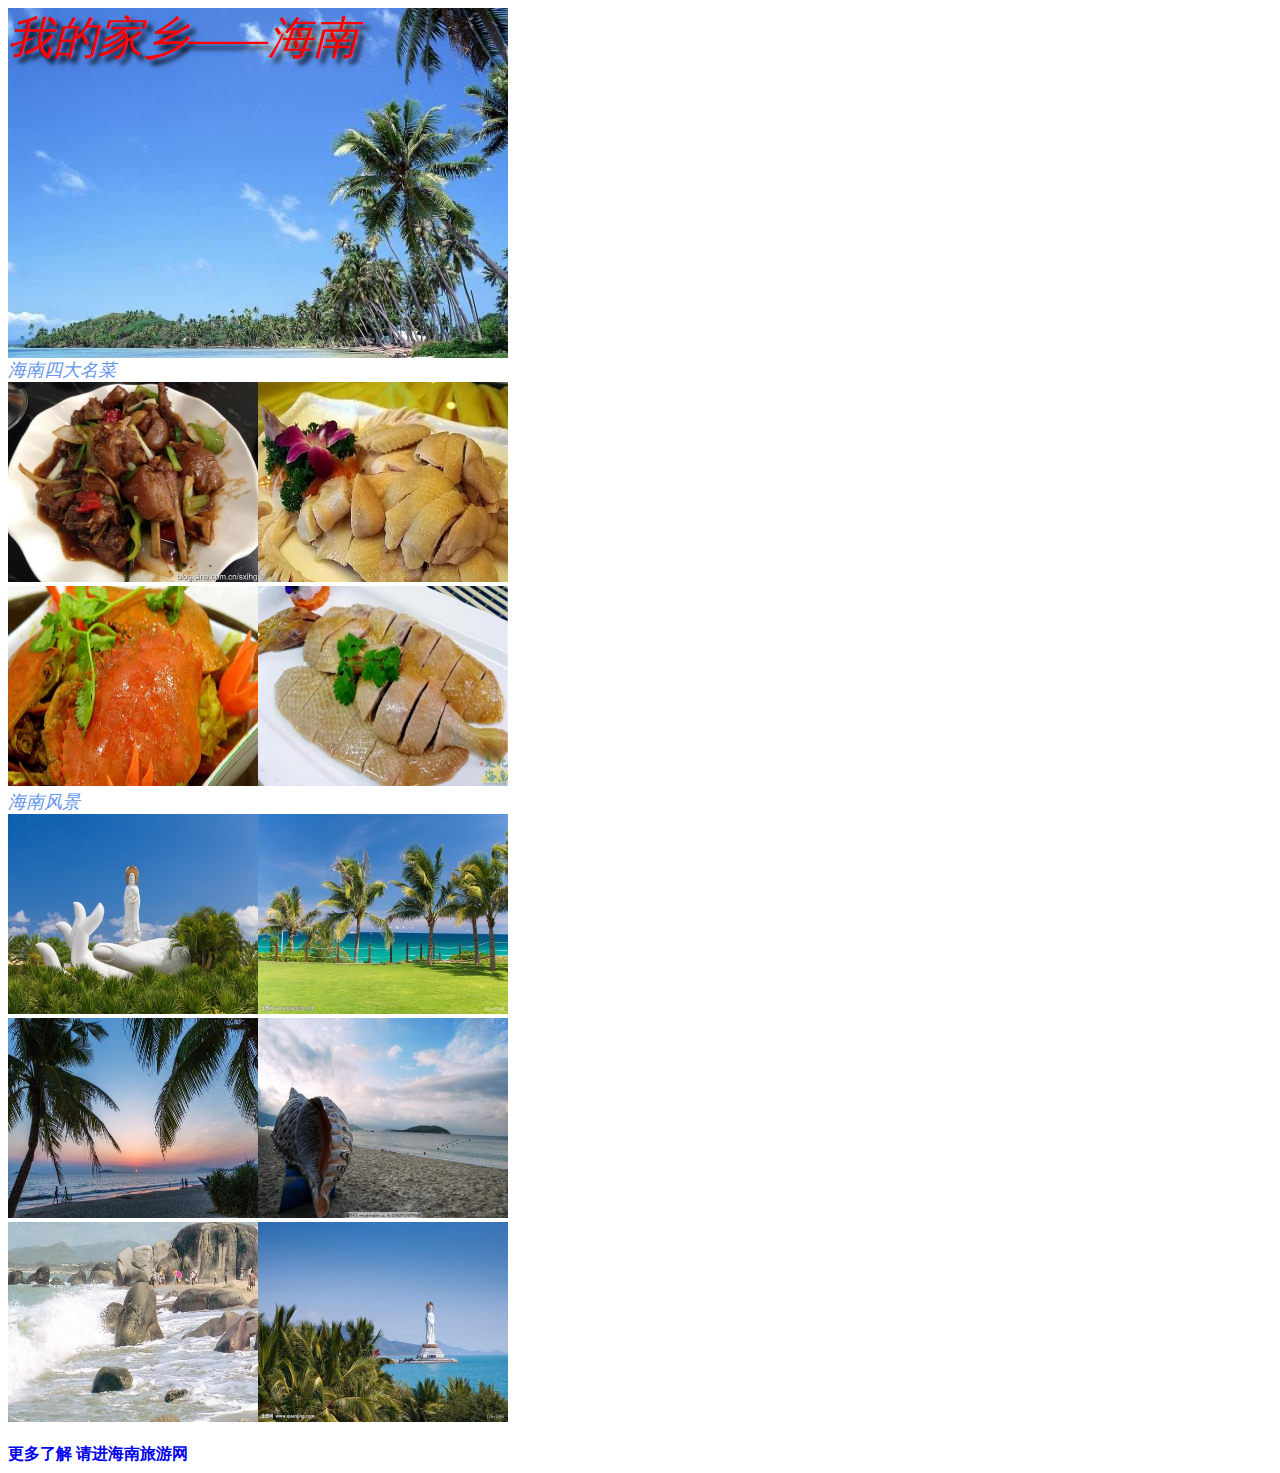
<file: 201805550409 伍晓佳 第三次作业/index.html.html>
<!DOCTYPE html>
<html>

	<head>
		<meta charset="utf-8" />
		<title></title>
		<style>
			.tu1 {
				width: 500px;
				height: 350px;
				background-image: url(img/tu1.jpg);
				background-repeat: no-repeat;
				background-color: red;
			}
			
			b {
				font-family: "微软雅黑";
				font-weight: 300;
				font-size: 45px;
				color: #FF0000;
				font-style: italic;
				text-align: center;
				text-shadow: 5px 5px 5px black;
			}
			
			p2 {
				font-size: large;
				color: cornflowerblue;
				font-style: italic;
				font-weight: 200;
				line-height: none;
			}
			
			p1 {
				font-size: large;
				color: cornflowerblue;
				font-style: italic;
				font-weight: 200;
				line-height: none;
			}
			a{
				text-decoration: none;
			}
		</style>
	</head>

	<body>
		<div class="tu1">
			<b>我的家乡——海南</b>
		</div>
		<p2>海南四大名菜</p2>
		<div class="tu23"><img src="img/tu2.jpg" width="250px" height="200px" /><img src="img/tu3.jpg" width="250px" height="200px" />
			<br />
			<img src="img/tu4.jpg" width="250px" height="200px" /><img src="img/tu5.jpg" width="250px" height="200px" />
		</div>
		<p1>海南风景</p1>
		<div class="tu45">
			<img src="img/u=1492049134,1462486640&fm=200&gp=0.jpg" width="250px" height="200px" /><img src="img/u=183506968,3835412494&fm=200&gp=0.jpg" width="250px" height="200px" />
			<br />
			<img src="img/u=3410263959,1293622472&fm=200&gp=0.jpg" width="250px" height="200px" /><img src="img/u=3460296399,3169108088&fm=26&gp=0.jpg" width="250px" height="200px" />
			<br />
			<img src="img/u=3504835509,4274020589&fm=26&gp=0.jpg" width="250px" height="200px" /><img src="img/u=875215201,2326092663&fm=200&gp=0.jpg" width="250px" height="200px" />
		</div>
		<br />
		<a href="http://www.hainan.com" target="_blank"><strong>更多了解 请进海南旅游网</strong></a>
	</body>

</html>
</file>
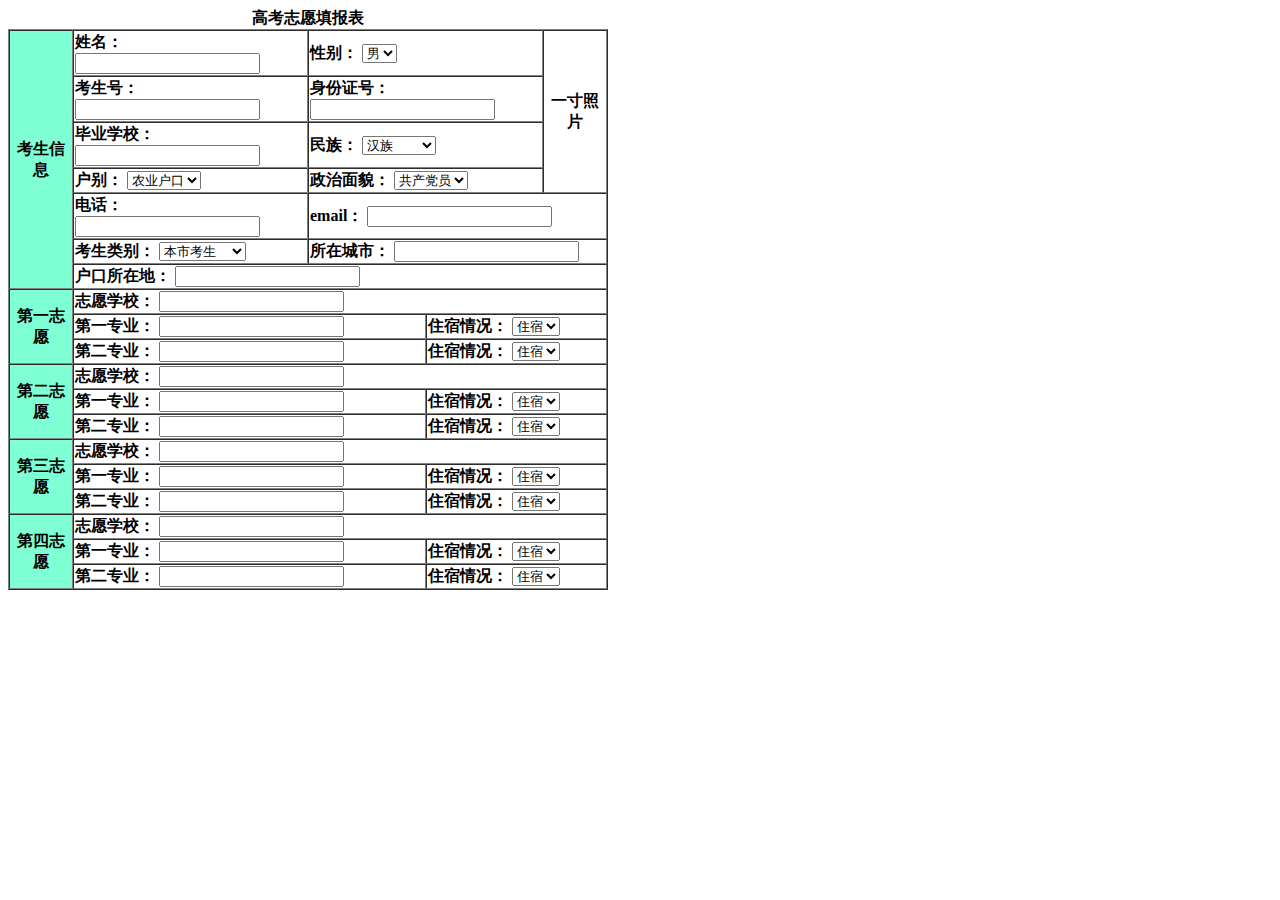
<file: 201805550409 伍晓佳 第二次作业/201805550409 伍晓佳 第二次作业.html>
<!DOCTYPE html>
<html>

	<head>
		<meta charset="utf-8" />
		<title></title>
	</head>

	<body>
		<table border="1" width="600px" cellspacing="0">
			<caption><strong>高考志愿填报表</strong></caption>
			<tr height="20px" w>
				<th width="60px" rowspan="7" bgcolor="aquamarine">考生信息</th>
				<td width="60px" colspan="2">
					<label><strong>姓名：</strong></label>
					<input type=" &nbsp; &nbsp;text &nbsp;" />
				</td>

				<td width="60px" colspan="2">
					<label>	<strong>性别：</strong></label>
					<select>
						<option>男</option>
						<option>女</option>
					</select>
				</td>

				<th width="60px" rowspan="4">一寸照片</th>
			</tr>
			<tr height="20px" w>

				<td width="60px" colspan="2">
					<label><strong>考生号：</strong></label>
					<input type="text" />
				</td>

				<td width="60px" colspan="2">
					<label><strong>身份证号：</strong></label>
					<input type="text" />
				</td>

			</tr>
			<tr height="20px" w>

				<td width="60px" colspan="2">
					<label><strong>毕业学校：</strong></label>
					<input type="text" />
				</td>

				<td width="60px" colspan="2">
					<label><strong>民族：</strong></label>
					<select>
						<option>汉族</option>
						<option>少数民族</option>
						<option>其他</option>
					</select>
				</td>

			</tr>
			<tr height="20px" w>

				<td width="60px" colspan="2">
					<label><strong>户别：</strong></label>
					<select>
						<option>农业户口</option>
						<option>城镇户口</option>

					</select>
				</td>

				<td width="60px" colspan="2">
					<label><strong>政治面貌：</strong></label>
					<select>
						<option>共产党员</option>
						<option>共青团员</option>
						<option>民众</option>
						<option>其他</option>

					</select>
				</td>

			</tr>
			<tr height="20px" w>

				<td width="60px" colspan="2">
					<label><strong>电话：</strong></label>
					<input type="text" />
				</td>
				<td width="60px" colspan="3">
					<label><strong>email：</strong></label>
					<input type="text" />
				</td>

			</tr>
			<tr height="20px" w>

				<td width="60px" colspan="2">
					<label><strong>考生类别：</strong></label>
					<select>
						<option>本市考生</option>
						<option>非本市考生</option>

					</select>
				</td>

				<td width="60px" colspan="3">
					<label><strong>所在城市：</strong></label>
					<input type="text" />
				</td>

			</tr>
			<tr height="20px" w>

				<td width="60px" colspan="5">
					<label><strong>户口所在地：</strong></label>
					<input type="text    " />
				</td>

			</tr>
			<tr height="20px" w>
				<th width="60px" rowspan="3" bgcolor="aquamarine">第一志愿</th>
				<td width="60px" colspan="5">
					<label><strong>志愿学校：</strong></label>
					<input type="text" />
				</td>

			</tr>
			<tr height="20px" w>

				<td width="60px" colspan="3">
					<label><strong >第一专业：</strong></label>
					<input type="text" />
				</td>

				<td width="60px" colspan="2">
					<label><strong>住宿情况：</strong></label>
					<select>
						<option>住宿</option>
						<option>走读</option>

					</select>
				</td>

			</tr>
			<tr height="20px" w>

				<td width="60px" colspan="3">
					<label><strong>第二专业：</strong></label>
					<input type="text" />
				</td>

				<td width="60px" colspan="2">
					<label><strong>住宿情况：</strong></label>
					<select>
						<option>住宿</option>
						<option>走读</option>

					</select>
				</td>

			</tr>
			<tr height="20px" w>
				<th width="60px" rowspan="3"  bgcolor="aquamarine">第二志愿</th>
				<td width="60px" colspan="5">
					<label><strong>志愿学校：</strong></label>
					<input type="text" />
				</td>

			</tr>
			<tr height="20px" w>

				<td width="60px" colspan="3">
					<label><strong>第一专业：</strong></label>
					<input type="text" /></td>

				<td width="60px" colspan="2">
					<label><strong>住宿情况：</strong></label>
					<select>
						<option>住宿</option>
						<option>走读</option>

					</select>
				</td>

			</tr>
			<tr height="20px" w>

				<td width="60px" colspan="3"> <label><strong>第二专业：</strong></label>
					<input type="text" /></td>

				<td width="60px" colspan="2">
					<label><strong>住宿情况：</strong></label>
					<select>
						<option>住宿</option>
						<option>走读</option>

					</select>
				</td>

			</tr>
			<tr height="20px" w>
				<th width="60px" rowspan="3" bgcolor="aquamarine">第三志愿</th>
				<td width="60px" colspan="5">
							<label><strong>志愿学校：</strong></label>
					<input type="text" />
				</td>

			</tr>
			<tr height="20px" w>

				<td width="60px" colspan="3">
					<label><strong>第一专业：</strong></label>
					<input type="text" />
					</td>
				</th>

				<td width="60px" colspan="2">
					<label><strong>住宿情况：</strong></label>
					<select>
						<option>住宿</option>
						<option>走读</option>

					</select>
				</td>

			</tr>
			<tr height="20px" w>

				<td width="60px" colspan="3">
						<label><strong>第二专业：</strong></label>
					<input type="text" /></td>

				</td>

				<td width="60px" colspan="2">
					<label><strong>住宿情况：</strong></label>
					<select>
						<option>住宿</option>
						<option>走读</option>

					</select>
				</td>

			</tr>
			<tr height="20px" w>
				<th width="60px" rowspan="3"  bgcolor="aquamarine">第四志愿</th>
				<td width="60px" colspan="5">
							<label><strong>志愿学校：</strong></label>
					<input type="text" />
				</td>

			</tr>
			<tr height="20px" w>

				<td width="60px" colspan="3">			<label><strong>第一专业：</strong></label>
					<input type="text" /></td></td>

				<td width="60px" colspan="2">
								<label><strong>住宿情况：</strong></label>
					<select>
						<option>住宿</option>
						<option>走读</option>

					</select>
				</td>

			</tr>
			<tr height="20px" w>

				<td width="60px" colspan="3">
								<label><strong>第二专业：</strong></label>
					<input type="text" />
				
				</td>

				<td width="60px" colspan="2">
								<label><strong>住宿情况：</strong></label>
					<select>
						<option>住宿</option>
						<option>走读</option>

					</select>
				</td>

			</tr>
		</table>

	</body>

</html>
</file>
